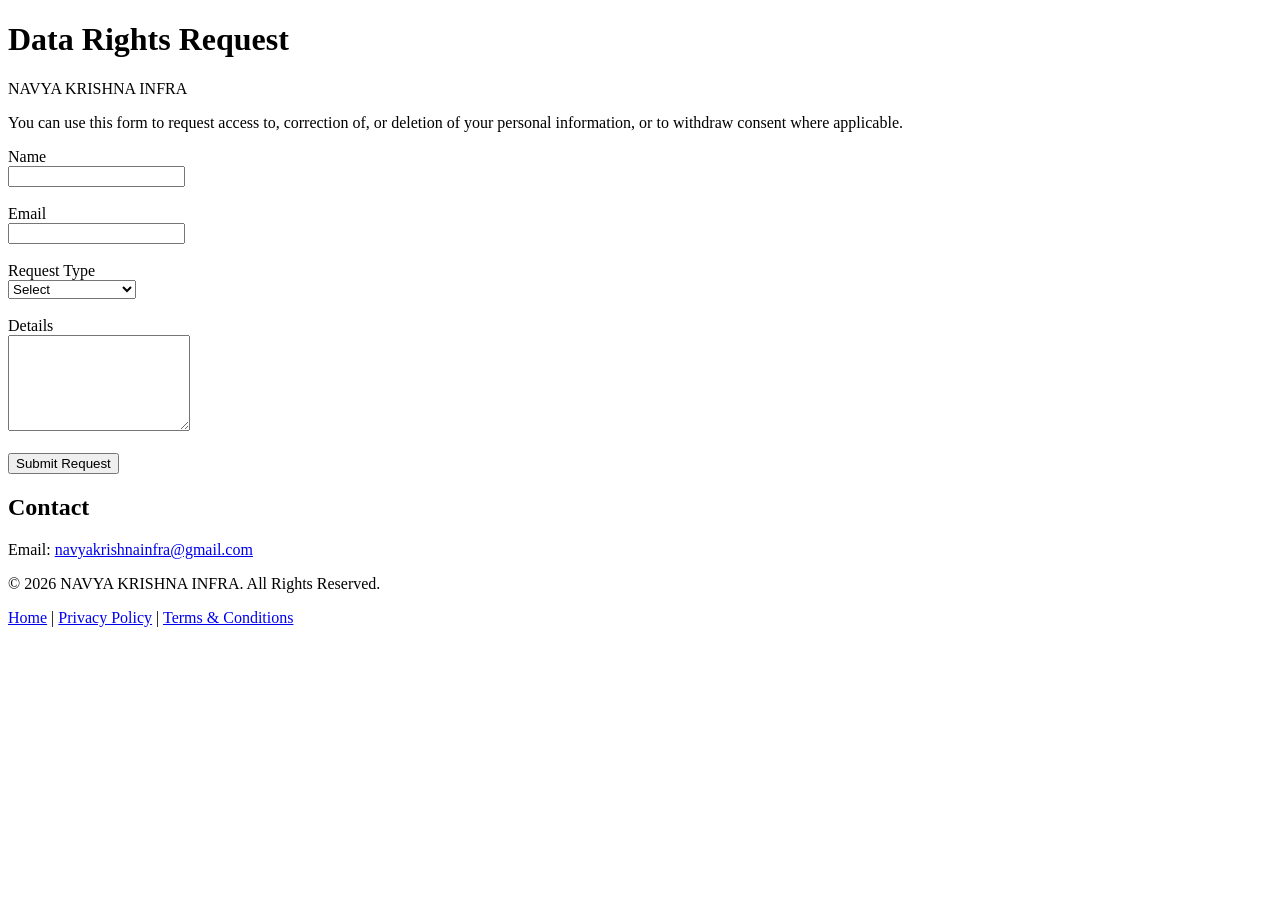
<file: data-rights.html>
<!DOCTYPE html>
<html lang="en">
<head>
  <meta charset="UTF-8">
  <meta name="viewport" content="width=device-width, initial-scale=1.0">
  <title>Data Rights Request | NAVYA KRISHNA INFRA</title>
</head>

<body>

  <header>
    <h1>Data Rights Request</h1>
    <p>NAVYA KRISHNA INFRA</p>
  </header>

  <main>

    <p>
      You can use this form to request access to, correction of, or deletion
      of your personal information, or to withdraw consent where applicable.
    </p>

    <form action="mailto:navyakrishnainfra@gmail.com"
          method="post"
          enctype="text/plain">

      <label for="name">Name</label><br>
      <input
        type="text"
        id="name"
        name="Name"
        required
      ><br><br>

      <label for="email">Email</label><br>
      <input
        type="email"
        id="email"
        name="Email"
        required
      ><br><br>

      <label for="request">Request Type</label><br>

      <select id="request" name="Request Type" required>
        <option value="">Select</option>
        <option value="Access">Access my data</option>
        <option value="Correction">Correct my data</option>
        <option value="Deletion">Delete my data</option>
        <option value="Withdraw Consent">Withdraw consent</option>
        <option value="Grievance">Privacy grievance</option>
      </select>

      <br><br>

      <label for="details">Details</label><br>

      <textarea
        id="details"
        name="Details"
        rows="6"
        required
      ></textarea>

      <br><br>

      <button type="submit">
        Submit Request
      </button>

    </form>

    <h2>Contact</h2>

    <p>
      Email:
      <a href="mailto:navyakrishnainfra@gmail.com">
        navyakrishnainfra@gmail.com
      </a>
    </p>

  </main>

  <footer>
    <p>© 2026 NAVYA KRISHNA INFRA. All Rights Reserved.</p>

    <a href="index.html">Home</a> |
    <a href="privacy.html">Privacy Policy</a> |
    <a href="terms.html">Terms & Conditions</a>
  </footer>

</body>
</html>
</file>
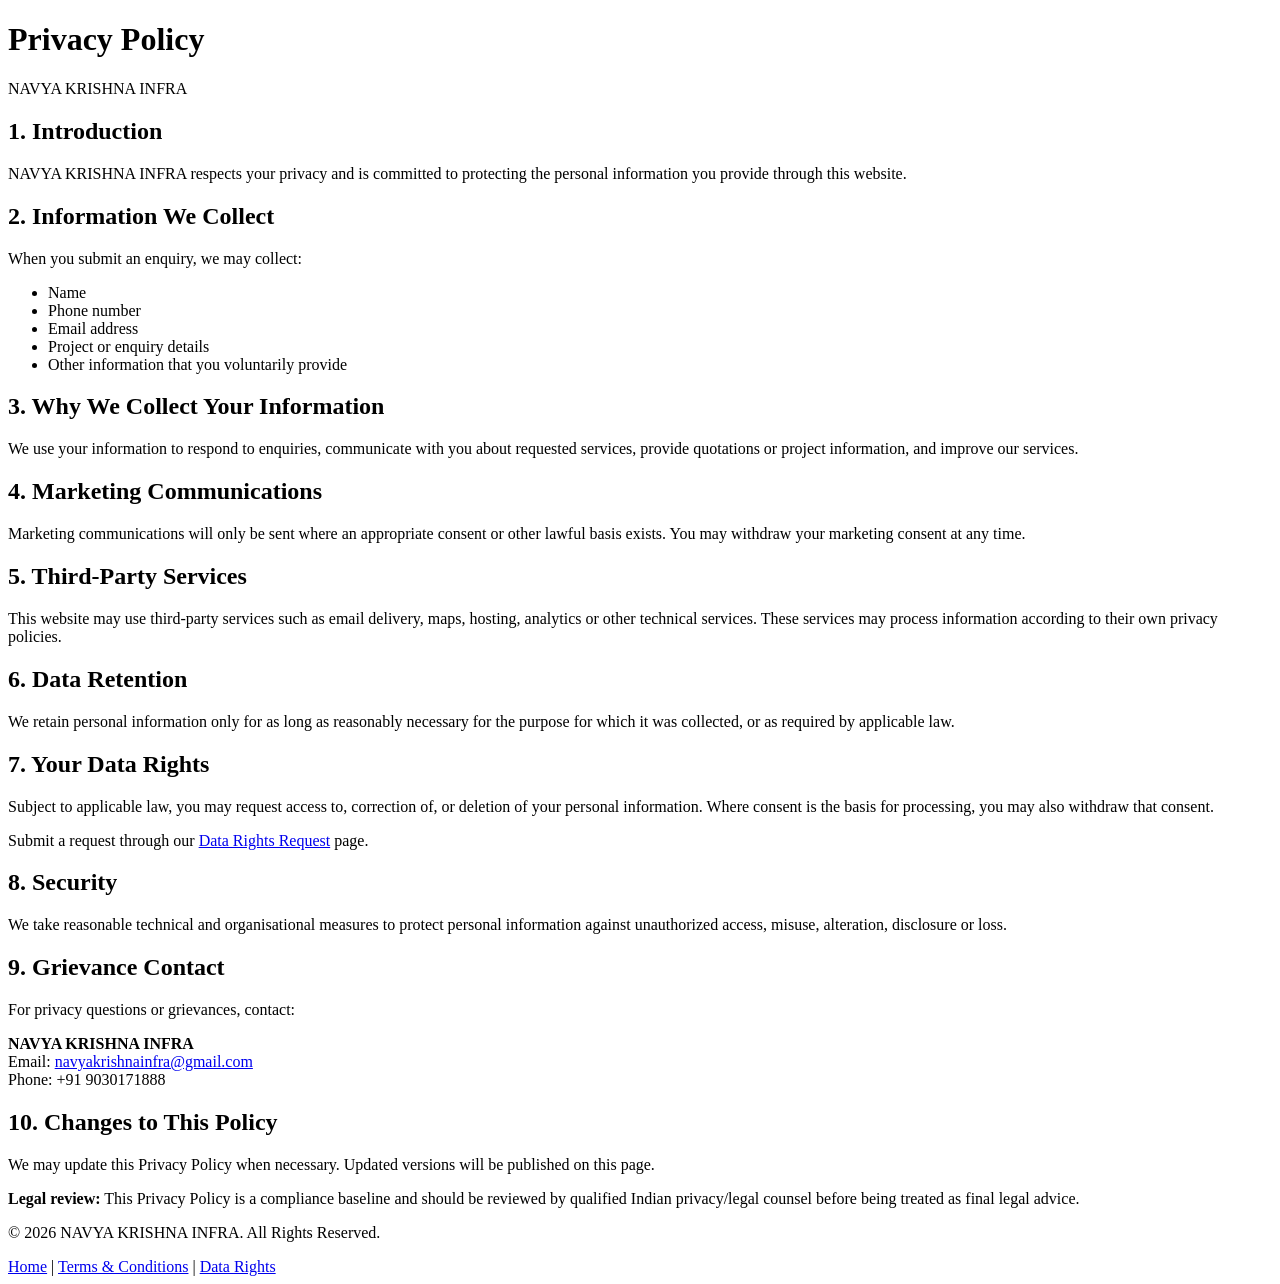
<file: privacy.html>
<!DOCTYPE html>
<html lang="en">
<head>
  <meta charset="UTF-8">
  <meta name="viewport" content="width=device-width, initial-scale=1.0">
  <title>Privacy Policy | NAVYA KRISHNA INFRA</title>
</head>

<body>

  <header>
    <h1>Privacy Policy</h1>
    <p>NAVYA KRISHNA INFRA</p>
  </header>

  <main>

    <h2>1. Introduction</h2>
    <p>
      NAVYA KRISHNA INFRA respects your privacy and is committed to
      protecting the personal information you provide through this website.
    </p>

    <h2>2. Information We Collect</h2>
    <p>When you submit an enquiry, we may collect:</p>

    <ul>
      <li>Name</li>
      <li>Phone number</li>
      <li>Email address</li>
      <li>Project or enquiry details</li>
      <li>Other information that you voluntarily provide</li>
    </ul>

    <h2>3. Why We Collect Your Information</h2>
    <p>
      We use your information to respond to enquiries, communicate with you
      about requested services, provide quotations or project information,
      and improve our services.
    </p>

    <h2>4. Marketing Communications</h2>
    <p>
      Marketing communications will only be sent where an appropriate
      consent or other lawful basis exists. You may withdraw your marketing
      consent at any time.
    </p>

    <h2>5. Third-Party Services</h2>
    <p>
      This website may use third-party services such as email delivery,
      maps, hosting, analytics or other technical services. These services
      may process information according to their own privacy policies.
    </p>

    <h2>6. Data Retention</h2>
    <p>
      We retain personal information only for as long as reasonably necessary
      for the purpose for which it was collected, or as required by
      applicable law.
    </p>

    <h2>7. Your Data Rights</h2>
    <p>
      Subject to applicable law, you may request access to, correction of,
      or deletion of your personal information. Where consent is the basis
      for processing, you may also withdraw that consent.
    </p>

    <p>
      Submit a request through our
      <a href="data-rights.html">Data Rights Request</a> page.
    </p>

    <h2>8. Security</h2>
    <p>
      We take reasonable technical and organisational measures to protect
      personal information against unauthorized access, misuse, alteration,
      disclosure or loss.
    </p>

    <h2>9. Grievance Contact</h2>
    <p>
      For privacy questions or grievances, contact:
    </p>

    <p>
      <strong>NAVYA KRISHNA INFRA</strong><br>
      Email:
      <a href="mailto:navyakrishnainfra@gmail.com">
        navyakrishnainfra@gmail.com
      </a><br>
      Phone: +91 9030171888
    </p>

    <h2>10. Changes to This Policy</h2>
    <p>
      We may update this Privacy Policy when necessary. Updated versions
      will be published on this page.
    </p>

    <p>
      <strong>Legal review:</strong>
      This Privacy Policy is a compliance baseline and should be reviewed
      by qualified Indian privacy/legal counsel before being treated as
      final legal advice.
    </p>

  </main>

  <footer>
    <p>
      © 2026 NAVYA KRISHNA INFRA. All Rights Reserved.
    </p>

    <a href="index.html">Home</a> |
    <a href="terms.html">Terms & Conditions</a> |
    <a href="data-rights.html">Data Rights</a>
  </footer>

</body>
</html>
</file>
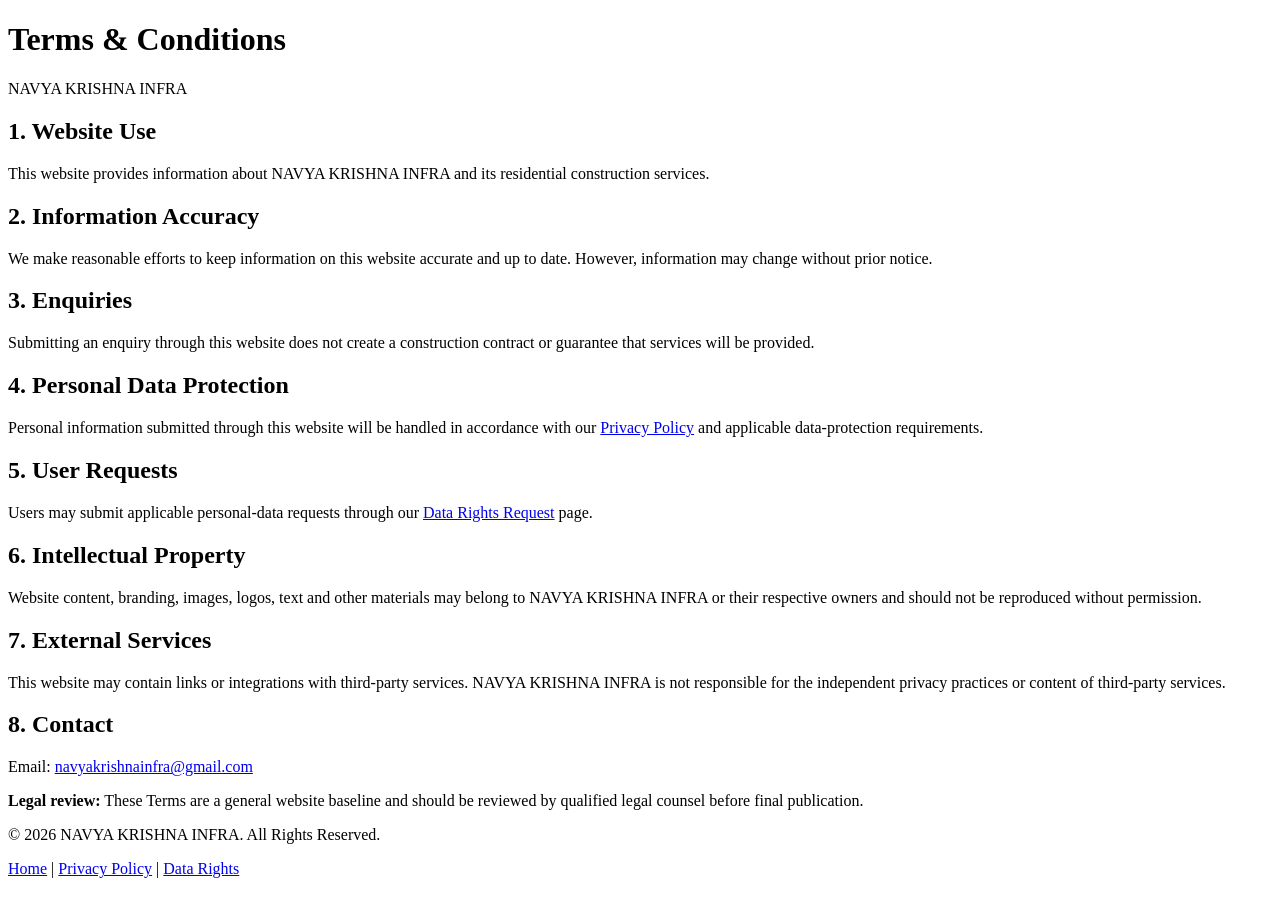
<file: terms.html>
<!DOCTYPE html>
<html lang="en">
<head>
  <meta charset="UTF-8">
  <meta name="viewport" content="width=device-width, initial-scale=1.0">
  <title>Terms & Conditions | NAVYA KRISHNA INFRA</title>
</head>

<body>

  <header>
    <h1>Terms & Conditions</h1>
    <p>NAVYA KRISHNA INFRA</p>
  </header>

  <main>

    <h2>1. Website Use</h2>
    <p>
      This website provides information about NAVYA KRISHNA INFRA and its
      residential construction services.
    </p>

    <h2>2. Information Accuracy</h2>
    <p>
      We make reasonable efforts to keep information on this website
      accurate and up to date. However, information may change without
      prior notice.
    </p>

    <h2>3. Enquiries</h2>
    <p>
      Submitting an enquiry through this website does not create a
      construction contract or guarantee that services will be provided.
    </p>

    <h2>4. Personal Data Protection</h2>
    <p>
      Personal information submitted through this website will be handled
      in accordance with our
      <a href="privacy.html">Privacy Policy</a>
      and applicable data-protection requirements.
    </p>

    <h2>5. User Requests</h2>
    <p>
      Users may submit applicable personal-data requests through our
      <a href="data-rights.html">Data Rights Request</a> page.
    </p>

    <h2>6. Intellectual Property</h2>
    <p>
      Website content, branding, images, logos, text and other materials
      may belong to NAVYA KRISHNA INFRA or their respective owners and
      should not be reproduced without permission.
    </p>

    <h2>7. External Services</h2>
    <p>
      This website may contain links or integrations with third-party
      services. NAVYA KRISHNA INFRA is not responsible for the independent
      privacy practices or content of third-party services.
    </p>

    <h2>8. Contact</h2>
    <p>
      Email:
      <a href="mailto:navyakrishnainfra@gmail.com">
        navyakrishnainfra@gmail.com
      </a>
    </p>

    <p>
      <strong>Legal review:</strong>
      These Terms are a general website baseline and should be reviewed
      by qualified legal counsel before final publication.
    </p>

  </main>

  <footer>
    <p>© 2026 NAVYA KRISHNA INFRA. All Rights Reserved.</p>

    <a href="index.html">Home</a> |
    <a href="privacy.html">Privacy Policy</a> |
    <a href="data-rights.html">Data Rights</a>
  </footer>

</body>
</html>
</file>
